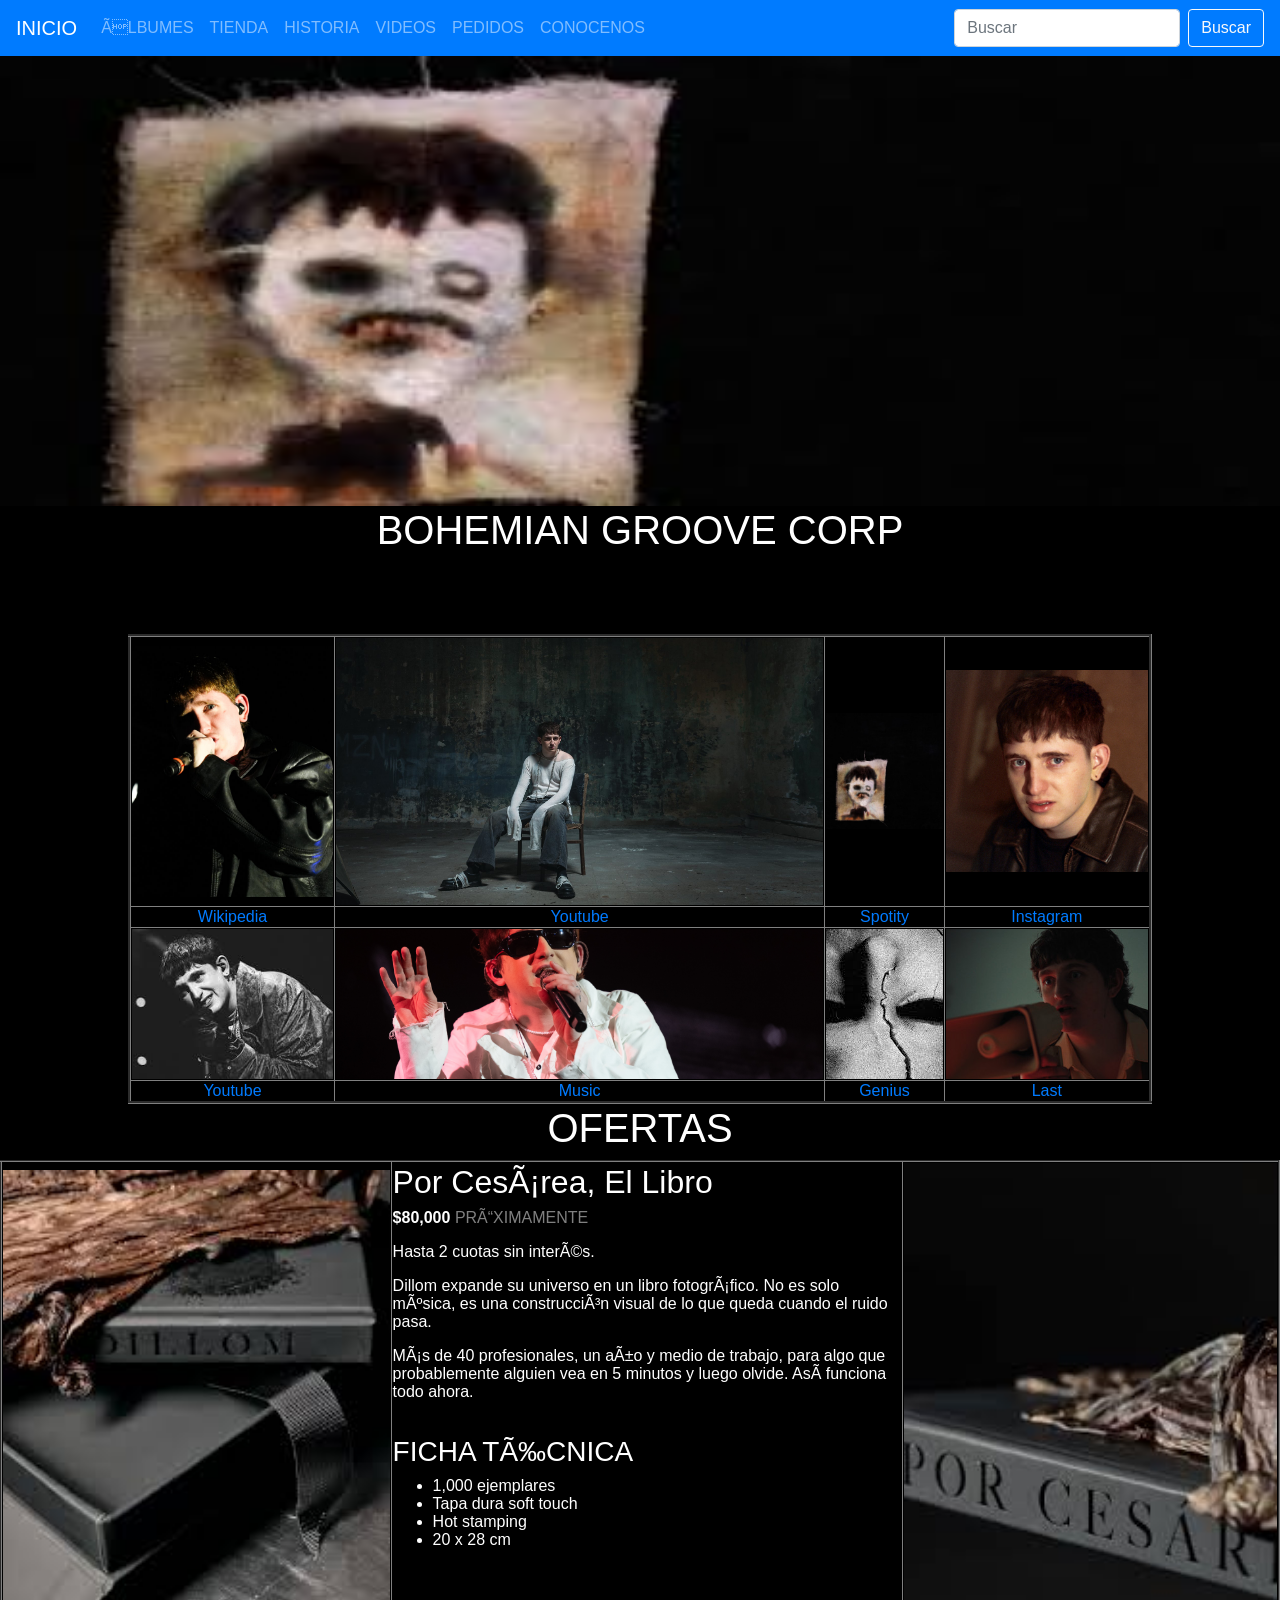
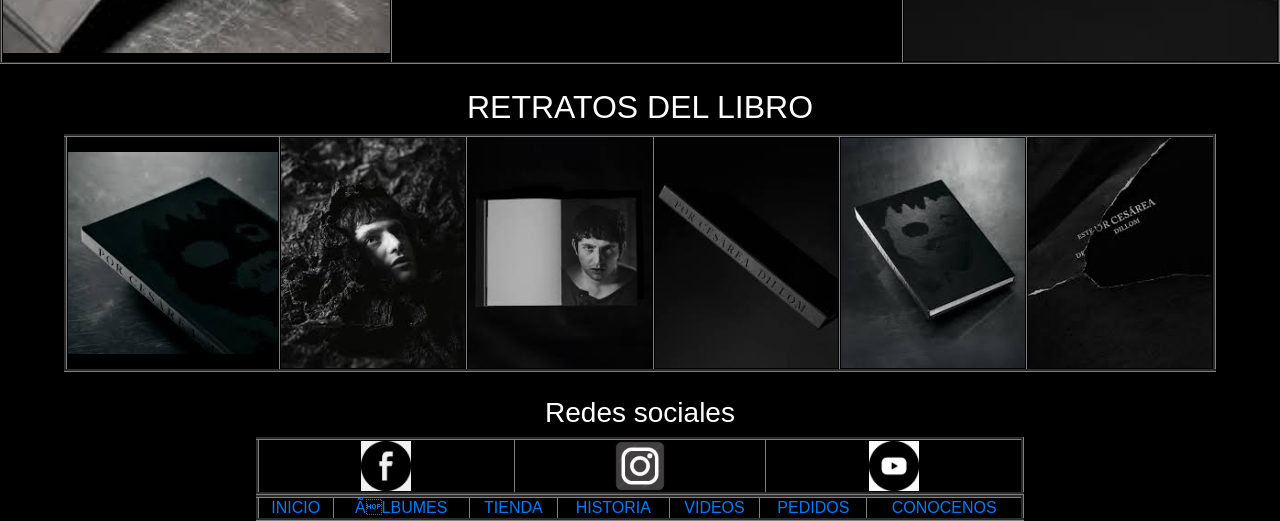
<file: index.html>
<html>
<head>
<title>BOHEMIAN GROOVE CORP</title>
<link rel="stylesheet" href="https://stackpath.bootstrapcdn.com/bootstrap/4.4.1/css/bootstrap.min.css"
 integrity="sha384-Vkoo8x4CGsO3+Hhxv8T/Q5PaXtkKtu6ug5TOeNV6gBiFeWPGFN9MuhOf23Q9Ifjh" crossorigin="anonymous">
<nav class="navbar navbar-expand-lg navbar-dark bg-primary">
  <a class="navbar-brand" href="index.html">INICIO</a>

  <button class="navbar-toggler" type="button" data-toggle="collapse" data-target="#navbarTogglerDemo02">
    <span class="navbar-toggler-icon"></span>
  </button>

  <div class="collapse navbar-collapse" id="navbarTogglerDemo02">
    <ul class="navbar-nav mr-auto mt-2 mt-lg-0">
      
      <li class="nav-item">
        <a class="nav-link" href="guerra1.html">ÁLBUMES</a>
      </li>

      <li class="nav-item">
        <a class="nav-link" href="guerra2.html">TIENDA</a>
      </li>

      <li class="nav-item">
        <a class="nav-link" href="guerra3.html">HISTORIA</a>
      </li>

      <li class="nav-item">
        <a class="nav-link" href="guerra4.html">VIDEOS</a>
      </li>

      <li class="nav-item">
        <a class="nav-link" href="guerra5.html">PEDIDOS</a>
      </li>

      <li class="nav-item">
        <a class="nav-link" href="practica 4.html">CONOCENOS</a>
      </li>


    </ul>

    <form class="form-inline my-2 my-lg-0">
      <input class="form-control mr-sm-2" type="search" placeholder="Buscar">
      <button class="btn btn-outline-light my-2 my-sm-0" type="submit">Buscar</button>
    </form>

  </div>
</nav>
<body bgcolor="black" text="white" style="background-color: #000000; color: #FFFFFF;">
<img src="imagenes/dillom.jpg" WIDTH="100%" height="50%" align="middle">
<h1 align="center">BOHEMIAN GROOVE CORP</h1>

<br><br>
<br>

<table width="80%" align="center" border="3">
<tr align="center">
    <td><img src="imagdillom/dillom23.jpeg" style="width:100%; height:auto;"></td>
    <td><img src="imagdillom/dillom20.jpg" style="width:100%; height:auto;"></td>
    <td><img src="imagdillom/cirugia.jpg" style="width:100%; height:auto;"></td>
    <td><img src="imagdillom/dillom28.jpg" style="width:100%; height:auto;"></td>
</tr>

<tr align="center">
   <td><a href="https://es.wikipedia.org/wiki/Dillom" target="_blank">Wikipedia</a></td>
   <td><a href="https://www.youtube.com/results?search_query=Dillom" target="_blank">Youtube</a></td>
   <td><a href="https://open.spotify.com/search/dillom" target="_blank">Spotity</a></td>
   <td><a href="https://www.instagram.com/rip.dillom/feed/" target="_blank">Instagram</a></td>
</tr>

<tr align="center">
    <td><img src="imagdillom/dillom30.jfif" style="width:100%; height:150px; object-fit:cover;"></td>
    <td><img src="imagdillom/dillom31.jpg" style="width:100%; height:150px; object-fit:cover;"></td>
    <td><img src="imagdillom/dillom29.jfif" style="width:100%; height:150px; object-fit:cover;"></td>
    <td><img src="imagdillom/dillom27.jfif" style="width:100%; height:150px; object-fit:cover;"></td>
</tr>

<tr align="center">
    <td><a href="https://www.youtube.com/@Dillom" target="_blank">Youtube</a></td>
    <td><a href="https://music.apple.com/search?term=dillom" target="_blank">Music</a></td>
    <td><a href="https://genius.com/artists/Dillom" target="_blank">Genius</a></td>
    <td><a href="https://www.last.fm/es/music/Dillom" target="_blank">Last</a></td>
</tr>
</table>

<h1 align="center">OFERTAS</h1>

<table width="100%" align="center" border="2">
<tr>

<td><img src="imagdillom/libro.jpg" width="100%"></td>

<td width="40%" valign="top">

<h2>Por Cesárea, El Libro</h2>

<p>
<b>$80,000</b> 
<font color="gray">PRÓXIMAMENTE</font>
</p>

<p>Hasta 2 cuotas sin interés.</p>

<p>
Dillom expande su universo en un libro fotográfico.  
No es solo música, es una construcción visual de lo que queda  
cuando el ruido pasa.
</p>

<p>
Más de 40 profesionales, un año y medio de trabajo,  
para algo que probablemente alguien vea en 5 minutos  
y luego olvide. Así funciona todo ahora.
</p>

<br>

<h3>FICHA TÉCNICA</h3>

<ul>
<li>1,000 ejemplares</li>
<li>Tapa dura soft touch</li>
<li>Hot stamping</li>
<li>20 x 28 cm</li>
</ul>

</td>

<td><img src="imagdillom/libro3.jpg" width="100%"></td>

</tr>
</table>

<br>

<h2 align="center">RETRATOS DEL LIBRO</h2>

<table width="90%" align="center" border="3">
<tr>
<td align="center"><img src="imagdillom/libro4.jpg" width="100%"></td>
<td align="center"><img src="imagdillom/libro5.jpg" width="100%"></td>
<td align="center"><img src="imagdillom/libro6.jpg" width="100%"></td>
<td align="center"><img src="imagdillom/libro7.jpg" width="100%"></td>
<td align="center"><img src="imagdillom/libro8.jpg" width="100%"></td>
<td align="center"><img src="imagdillom/libro9.jpg" width="100%"></td>
</tr>
</table>

<br>

<h3 align="center">Redes sociales</h3>

<table width="60%" align="center" border="3">
<tr align="center">
  <td>
    <a href="https://www.facebook.com/dillom666" target="_blank">
      <img src="imagdillom/face.png" width="50">
    </a>
  </td>
  <td>
    <a href="https://www.instagram.com/rip.dillom/" target="_blank">
      <img src="imagdillom/insta.png" width="50">
    </a>
  </td>
  <td>
    <a href="https://www.youtube.com/@dillom" target="_blank">
      <img src="imagdillom/you.png" width="50">
    </a>
  </td>
</tr>
</table>

<script src="https://code.jquery.com/jquery-3.4.1.slim.min.js" integrity="sha384-J6qa4849blE2+poT4WnyKhv5vZF5SrPo0iEjwBvKU7imGFAV0wwj1yYfoRSJoZ+n" crossorigin="anonymous"></script>
<script src="https://cdn.jsdelivr.net/npm/popper.js@1.16.0/dist/umd/popper.min.js" integrity="sha384-Q6E9RHvbIyZF5SrPo0iEjwBvKU7imGFAV0wwj1yYfoRSJoZ+n" crossorigin="anonymous"></script>
<script src="https://stackpath.bootstrapcdn.com/bootstrap/4.4.1/js/bootstrap.min.js" integrity="sha384-wfSDF2E50Y2D1uUdj0O3uMBJnjuUD4Ih7YwaYd1iqfktj0Uod8GCExl3Og8ifwB6" crossorigin="anonymous"></script>
<table width="60%" align="center" border="3">
        
  <tr align="center">
      <td><a href="index.html">INICIO</a></td>
      <td><a href="guerra1.html">ÁLBUMES</a></td>
      <td><a href="guerra2.html">TIENDA</a></td>
      <td><a href="guerra3.html">HISTORIA</a></td>
      <td><a href="guerra4.html">VIDEOS</a></td>
      <td><a href="guerra5.html">PEDIDOS</a></td>
      <td><a href="practica 4.html">CONOCENOS</a></td>
  </tr>

</table>
</body>
</html>
</file>
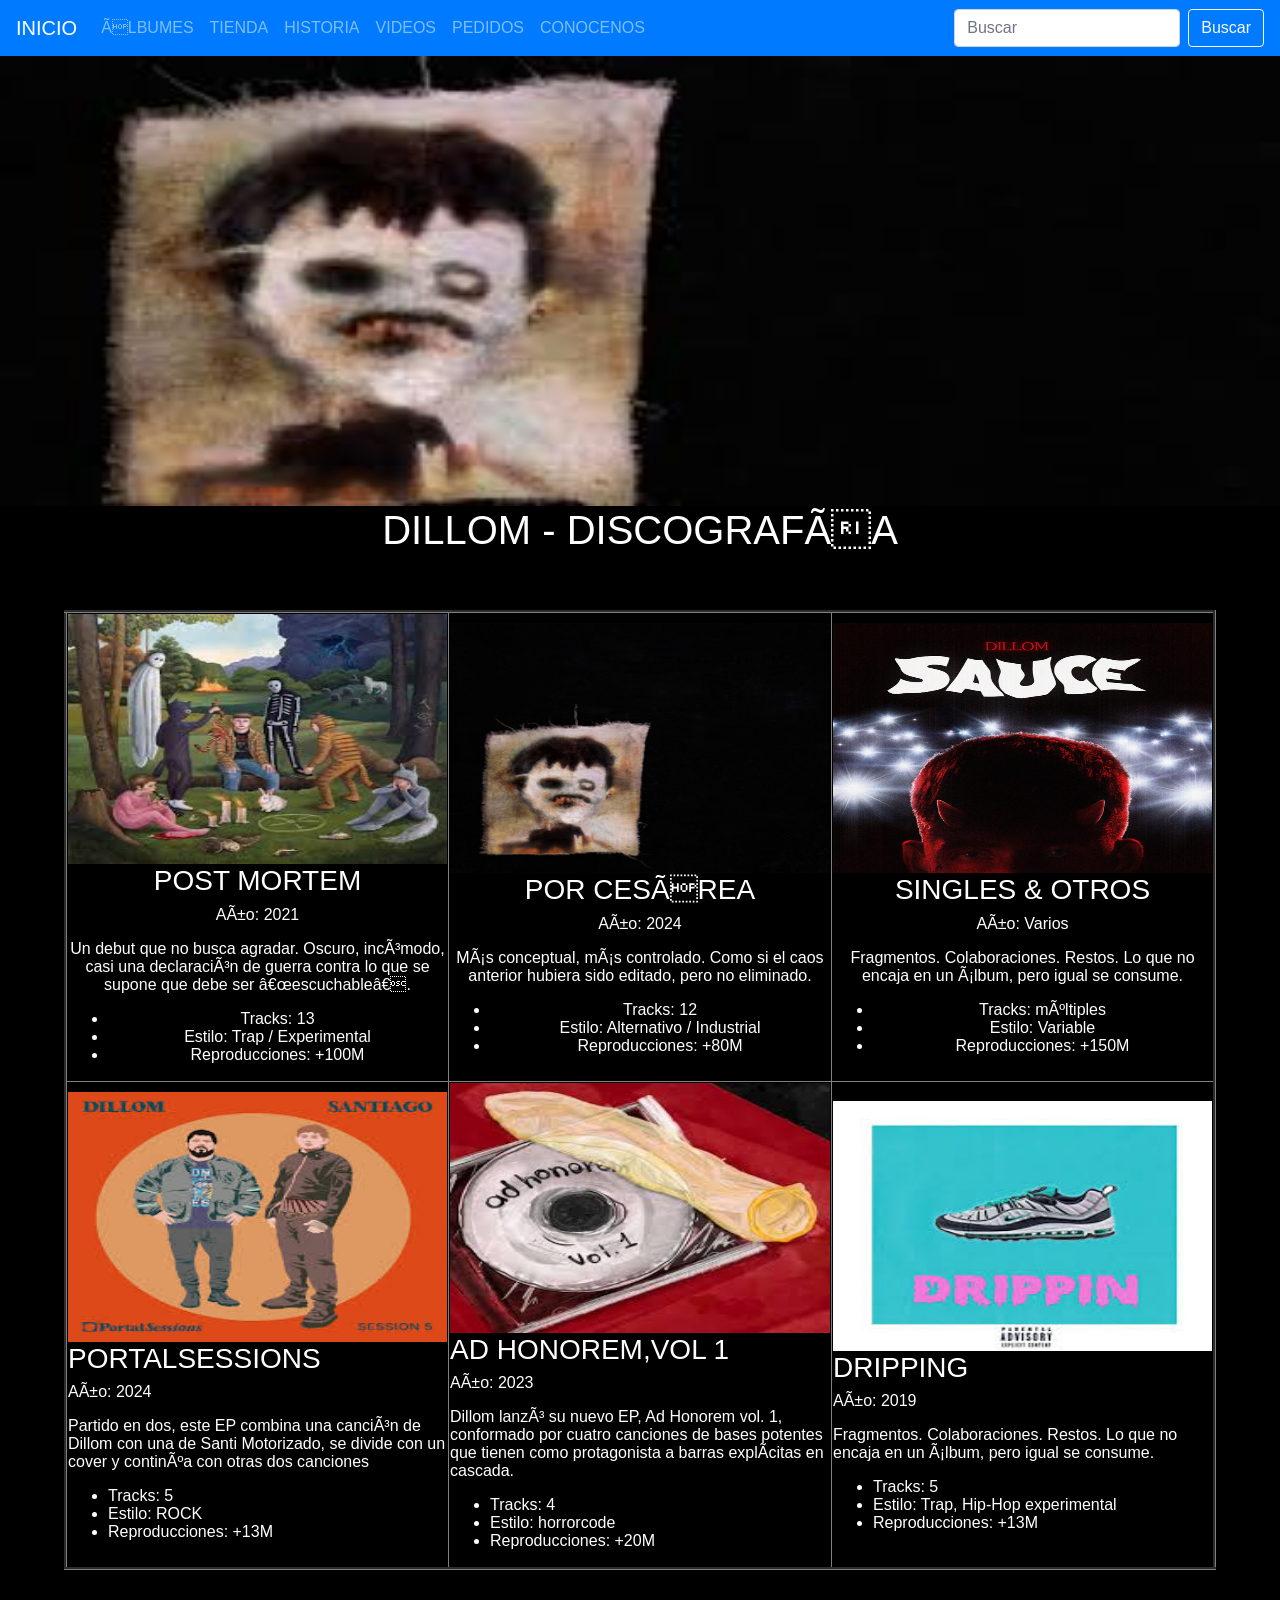
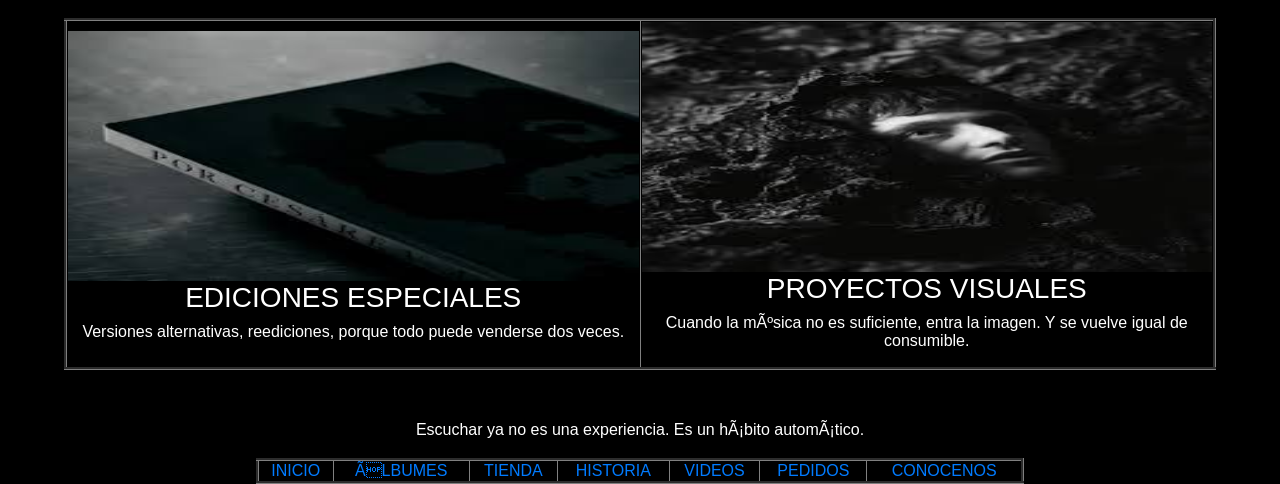
<file: guerra1.html>
<html>
<head>
    <title>Dillom | Álbumes</title>

    <link rel="stylesheet" href="https://stackpath.bootstrapcdn.com/bootstrap/4.4.1/css/bootstrap.min.css"
     integrity="sha384-Vkoo8x4CGsO3+Hhxv8T/Q5PaXtkKtu6ug5TOeNV6gBiFeWPGFN9MuhOf23Q9Ifjh" crossorigin="anonymous">

</head>

<body bgcolor="black" text="white" style="background-color: #000000; color: #FFFFFF;">

<nav class="navbar navbar-expand-lg navbar-dark bg-primary">
    <a class="navbar-brand" href="index.html">INICIO</a>
  
    <button class="navbar-toggler" type="button" data-toggle="collapse" data-target="#navbarTogglerDemo02">
      <span class="navbar-toggler-icon"></span>
    </button>
  
    <div class="collapse navbar-collapse" id="navbarTogglerDemo02">
      <ul class="navbar-nav mr-auto mt-2 mt-lg-0">
        
        <li class="nav-item">
          <a class="nav-link" href="guerra1.html">ÁLBUMES</a>
        </li>
  
        <li class="nav-item">
          <a class="nav-link" href="guerra2.html">TIENDA</a>
        </li>
  
        <li class="nav-item">
          <a class="nav-link" href="guerra3.html">HISTORIA</a>
        </li>
  
        <li class="nav-item">
          <a class="nav-link" href="guerra4.html">VIDEOS</a>
        </li>
  
        <li class="nav-item">
          <a class="nav-link" href="guerra5.html">PEDIDOS</a>
        </li>
        <li class="nav-item">
            <a class="nav-link" href="practica 4.html">CONOCENOS</a>
          </li>
      </ul>
  
      <form class="form-inline my-2 my-lg-0">
        <input class="form-control mr-sm-2" type="search" placeholder="Buscar">
        <button class="btn btn-outline-light my-2 my-sm-0" type="submit">Buscar</button>
      </form>
  
    </div>
</nav>

<img src="imagenes/dillom.jpg" WIDTH="100%" height="50%" align="middle">

<h1 align="center">DILLOM - DISCOGRAFÍA</h1>

<br><br>

<table width="90%" align="center" border="3">

<tr align="center">

<td width="33%">
    <a href="https://open.spotify.com/album/6jXQ5Z0h8jX0pV3hokW2N7" target="_blank">
        <img src="imagdillom/post.jpg" width="100%" height="250">
    </a>

    <h3>POST MORTEM</h3>
    <p>Año: 2021</p>

    <p>
        Un debut que no busca agradar.  
        Oscuro, incómodo, casi una declaración de guerra  
        contra lo que se supone que debe ser “escuchable”.
    </p>

    <ul>
        <li>Tracks: 13</li>
        <li>Estilo: Trap / Experimental</li>
        <li>Reproducciones: +100M</li>
    </ul>
</td>

<td width="33%">
    <a href="https://open.spotify.com/album/2lYk7sX9sYk9eZl3kV8C5E" target="_blank">
        <img src="imagdillom/cirugia.jpg" width="100%" height="250">
    </a>

    <h3>POR CESÁREA</h3>
    <p>Año: 2024</p>

    <p>
        Más conceptual, más controlado.  
        Como si el caos anterior hubiera sido editado,  
        pero no eliminado.
    </p>

    <ul>
        <li>Tracks: 12</li>
        <li>Estilo: Alternativo / Industrial</li>
        <li>Reproducciones: +80M</li>
    </ul>
</td>

<td width="33%">
    <a href="https://open.spotify.com/album/1XGGeqL0x9X1nXk6H5fY6M" target="_blank">
        <img src="imagdillom/sause.jpg" width="100%" height="250">
    </a>

    <h3>SINGLES & OTROS</h3>
    <p>Año: Varios</p>

    <p>
        Fragmentos. Colaboraciones. Restos.  
        Lo que no encaja en un álbum, pero igual se consume.
    </p>

    <ul>
        <li>Tracks: múltiples</li>
        <li>Estilo: Variable</li>
        <li>Reproducciones: +150M</li>
    </ul>
</td>
</tr>

<tr>
<td width="33%">
    <a href="https://open.spotify.com/album/6jXQ5Z0h8jX0pV3hokW2N7" target="_blank">
        <img src="imagdillom/portal.jpg" width="100%" height="250">
    </a>

    <h3>PORTALSESSIONS</h3>
    <p>Año: 2024</p>

    <p>
        Partido en dos, este EP combina una canción de Dillom 
        con una de Santi Motorizado, se divide con un cover y 
        continúa con otras dos canciones
    </p>

    <ul>
        <li>Tracks: 5</li>
        <li>Estilo: ROCK</li>
        <li>Reproducciones: +13M</li>
    </ul>
</td>

<td width="33%">
    <a href="https://open.spotify.com/album/2lYk7sX9sYk9eZl3kV8C5E" target="_blank">
        <img src="imagdillom/honorem.jpg" width="100%" height="250">
    </a>

    <h3>AD HONOREM,VOL 1</h3>
    <p>Año: 2023</p>

    <p>
        Dillom lanzó su nuevo EP, Ad Honorem vol. 1,
        conformado por cuatro canciones de bases potentes
        que tienen como protagonista a barras explícitas en cascada.
    </p>

    <ul>
        <li>Tracks: 4</li>
        <li>Estilo: horrorcode</li>
        <li>Reproducciones: +20M</li>
    </ul>
</td>

<td width="33%">
    <a href="https://open.spotify.com/album/1XGGeqL0x9X1nXk6H5fY6M" target="_blank">
        <img src="imagdillom/dripping.jpg" width="100%" height="250">
    </a>

    <h3>DRIPPING</h3>
    <p>Año: 2019</p>

    <p>
        Fragmentos. Colaboraciones. Restos.  
        Lo que no encaja en un álbum, pero igual se consume.
    </p>

    <ul>
        <li>Tracks: 5 </li>
        <li>Estilo: Trap, Hip-Hop experimental</li>
        <li>Reproducciones: +13M</li>
    </ul>
</td>

</tr>
</table>

<br><br>

<table width="90%" align="center" border="3">

<tr align="center">

<td width="50%">
    <a href="https://open.spotify.com/" target="_blank">
        <img src="imagdillom/libro4.jpg" width="100%" height="250">
    </a>

    <h3>EDICIONES ESPECIALES</h3>

    <p>
        Versiones alternativas, reediciones,  
        porque todo puede venderse dos veces.
    </p>
</td>

<td width="50%">
    <a href="https://open.spotify.com/" target="_blank">
        <img src="imagdillom/libro5.jpg" width="100%" height="250">
    </a>

    <h3>PROYECTOS VISUALES</h3>

    <p>
        Cuando la música no es suficiente,  
        entra la imagen.  
        Y se vuelve igual de consumible.
    </p>
</td>

</tr>
</table>

<br><br>

<p align="center">
    Escuchar ya no es una experiencia.  
    Es un hábito automático.
</p>

<script src="https://code.jquery.com/jquery-3.4.1.slim.min.js"></script>
<script src="https://cdn.jsdelivr.net/npm/popper.js@1.16.0/dist/umd/popper.min.js"></script>
<script src="https://stackpath.bootstrapcdn.com/bootstrap/4.4.1/js/bootstrap.min.js"></script>

<table width="60%" align="center" border="3">
        
    <tr align="center">
        <td><a href="index.html">INICIO</a></td>
        <td><a href="guerra1.html">ÁLBUMES</a></td>
        <td><a href="guerra2.html">TIENDA</a></td>
        <td><a href="guerra3.html">HISTORIA</a></td>
        <td><a href="guerra4.html">VIDEOS</a></td>
        <td><a href="guerra5.html">PEDIDOS</a></td>
        <td><a href="practica 4.html">CONOCENOS</a></td>
    </tr>
  
  </table>

</body>
</html>
</file>
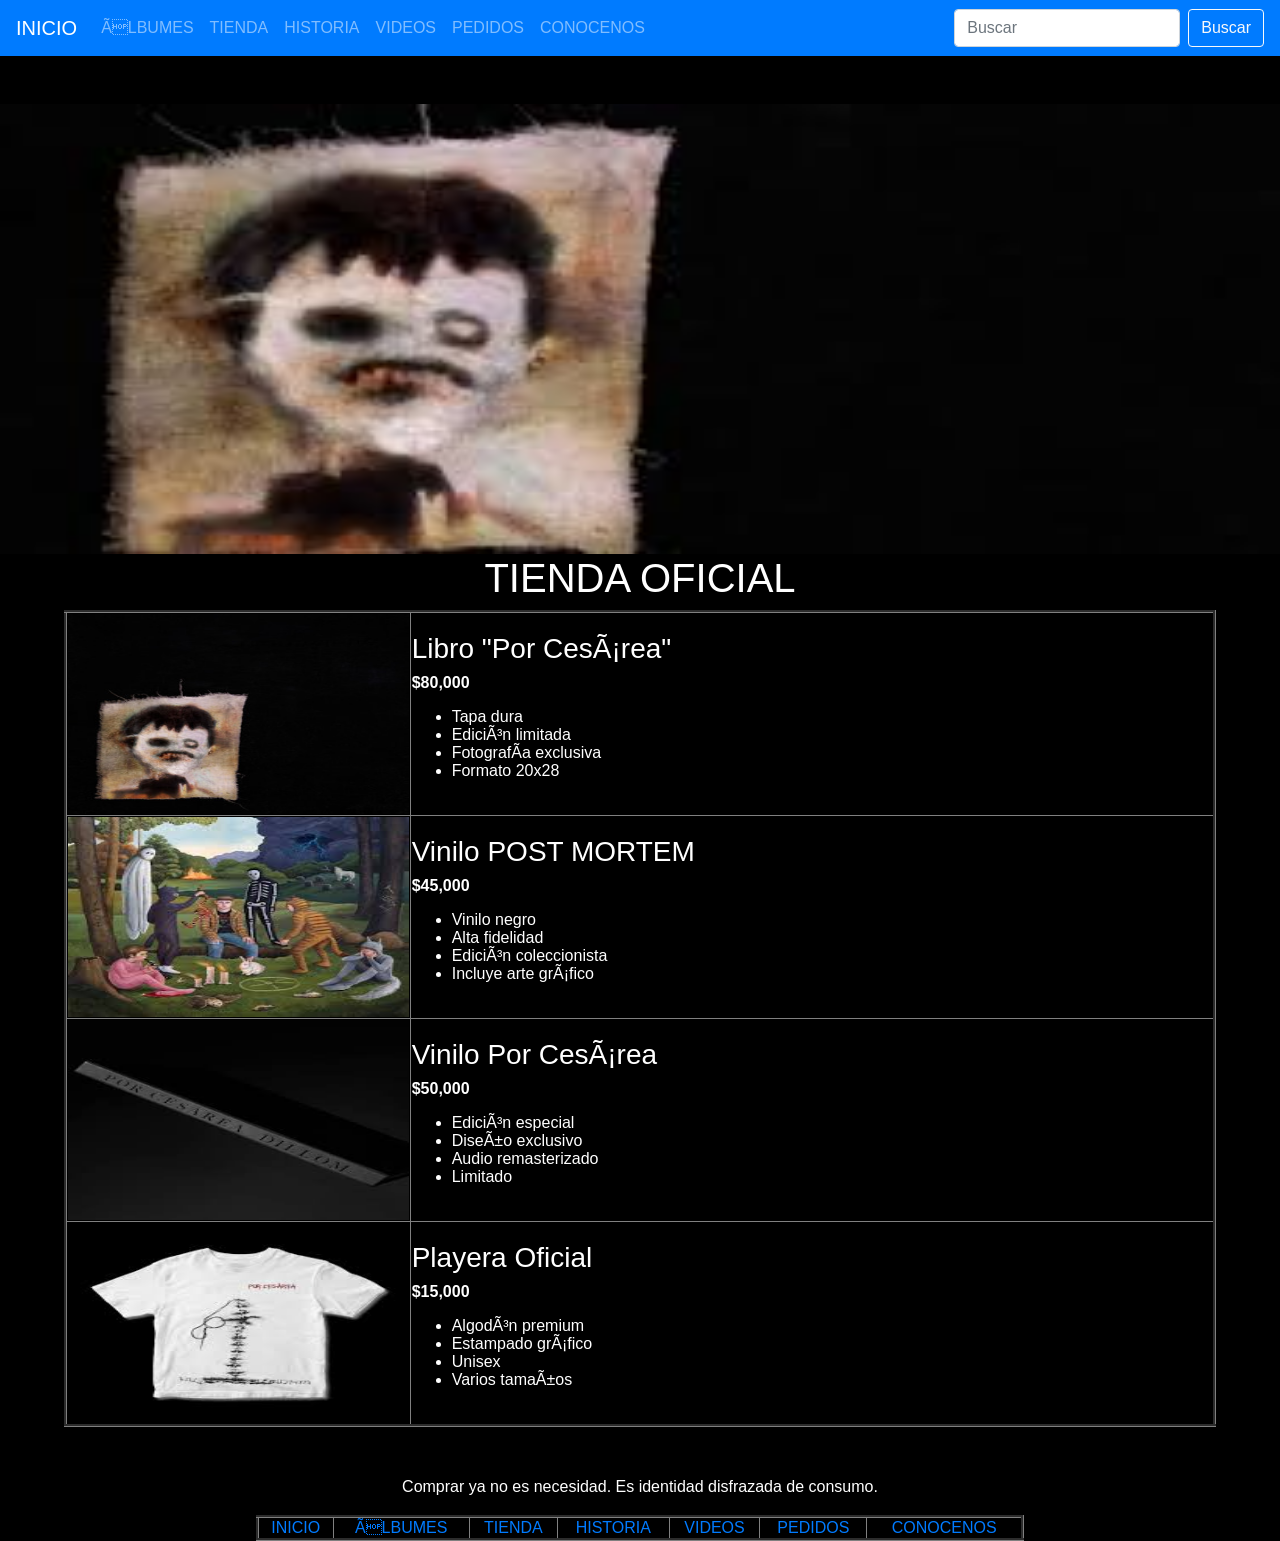
<file: guerra2.html>
<html>
<head>
    <title>Dillom | Tienda</title>

    <link rel="stylesheet" href="https://stackpath.bootstrapcdn.com/bootstrap/4.4.1/css/bootstrap.min.css" 
    integrity="sha384-Vkoo8x4CGsO3+Hhxv8T/Q5PaXtkKtu6ug5TOeNV6gBiFeWPGFN9MuhOf23Q9Ifjh" crossorigin="anonymous">

</head>

<body bgcolor="black" text="white" style="background-color: #000000; color: #FFFFFF;">

<nav class="navbar navbar-expand-lg navbar-dark bg-primary">
    <a class="navbar-brand" href="index.html">INICIO</a>
  
    <button class="navbar-toggler" type="button" data-toggle="collapse" data-target="#navbarTogglerDemo02">
      <span class="navbar-toggler-icon"></span>
    </button>
  
    <div class="collapse navbar-collapse" id="navbarTogglerDemo02">
      <ul class="navbar-nav mr-auto mt-2 mt-lg-0">
        
        <li class="nav-item">
          <a class="nav-link" href="guerra1.html">ÁLBUMES</a>
        </li>
  
        <li class="nav-item">
          <a class="nav-link" href="guerra2.html">TIENDA</a>
        </li>
  
        <li class="nav-item">
          <a class="nav-link" href="guerra3.html">HISTORIA</a>
        </li>
  
        <li class="nav-item">
          <a class="nav-link" href="guerra4.html">VIDEOS</a>
        </li>
  
        <li class="nav-item">
          <a class="nav-link" href="guerra5.html">PEDIDOS</a>
        </li>
        <li class="nav-item">
            <a class="nav-link" href="practica 4.html">CONOCENOS</a>
          </li>
      </ul>
  
      <form class="form-inline my-2 my-lg-0">
        <input class="form-control mr-sm-2" type="search" placeholder="Buscar">
        <button class="btn btn-outline-light my-2 my-sm-0" type="submit">Buscar</button>
      </form>
  
    </div>
</nav>

<br><br>

<img src="imagenes/dillom.jpg" WIDTH="100%" height="50%" align="middle">

<h1 align="center">TIENDA OFICIAL</h1>

<table width="90%" align="center" border="3">

<tr>
    <td width="30%">
        <img src="imagdillom/cirugia.jpg" width="100%" height="200">
    </td>
    <td width="70%">
        <h3>Libro "Por Cesárea"</h3>
        <p><b>$80,000</b></p>
        <ul>
            <li>Tapa dura</li>
            <li>Edición limitada</li>
            <li>Fotografía exclusiva</li>
            <li>Formato 20x28</li>
        </ul>
    </td>
</tr>

<tr>
    <td>
        <img src="imagdillom/post.jpg" width="100%" height="200">
    </td>
    <td>
        <h3>Vinilo POST MORTEM</h3>
        <p><b>$45,000</b></p>
        <ul>
            <li>Vinilo negro</li>
            <li>Alta fidelidad</li>
            <li>Edición coleccionista</li>
            <li>Incluye arte gráfico</li>
        </ul>
    </td>
</tr>

<tr>
    <td>
        <img src="imagdillom/libro7.jpg" width="100%" height="200">
    </td>
    <td>
        <h3>Vinilo Por Cesárea</h3>
        <p><b>$50,000</b></p>
        <ul>
            <li>Edición especial</li>
            <li>Diseño exclusivo</li>
            <li>Audio remasterizado</li>
            <li>Limitado</li>
        </ul>
    </td>
</tr>

<tr>
    <td>
        <img src="imagdillom/yera.jfif" width="100%" height="200">
    </td>
    <td>
        <h3>Playera Oficial</h3>
        <p><b>$15,000</b></p>
        <ul>
            <li>Algodón premium</li>
            <li>Estampado gráfico</li>
            <li>Unisex</li>
            <li>Varios tamaños</li>
        </ul>
    </td>
</tr>

</table>

<br><br>

<p align="center">
    Comprar ya no es necesidad.  
    Es identidad disfrazada de consumo.
</p>

<script src="https://code.jquery.com/jquery-3.4.1.slim.min.js"></script>
<script src="https://cdn.jsdelivr.net/npm/popper.js@1.16.0/dist/umd/popper.min.js"></script>
<script src="https://stackpath.bootstrapcdn.com/bootstrap/4.4.1/js/bootstrap.min.js"></script>

<table width="60%" align="center" border="3">
        
    <tr align="center">
        <td><a href="index.html">INICIO</a></td>
        <td><a href="guerra1.html">ÁLBUMES</a></td>
        <td><a href="guerra2.html">TIENDA</a></td>
        <td><a href="guerra3.html">HISTORIA</a></td>
        <td><a href="guerra4.html">VIDEOS</a></td>
        <td><a href="guerra5.html">PEDIDOS</a></td>
        <td><a href="practica 4.html">CONOCENOS</a></td>
    </tr>
  
  </table>
</body>
</html>
</file>
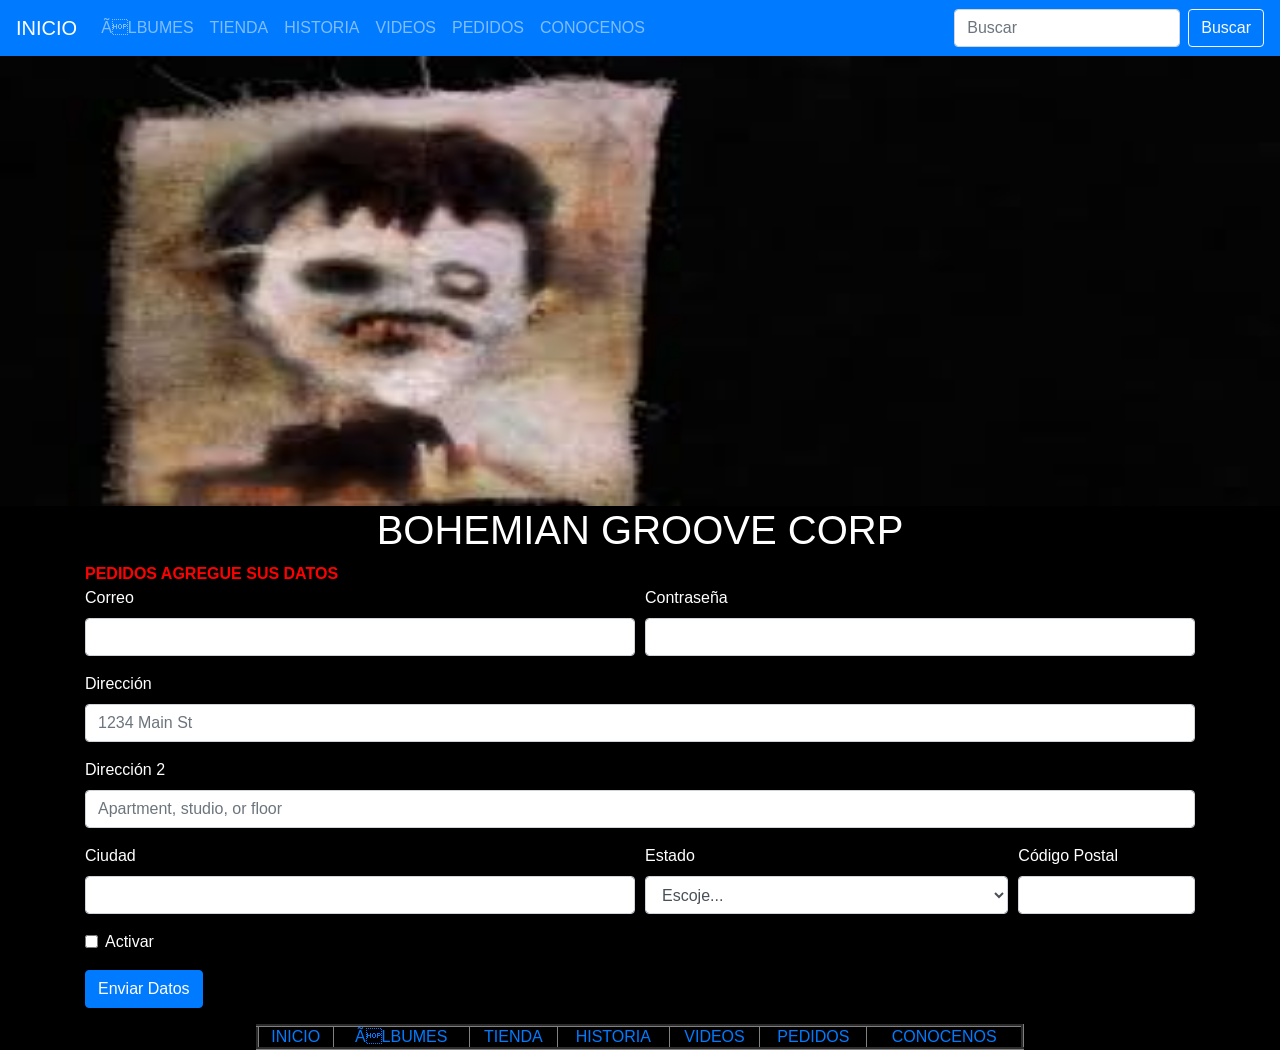
<file: guerra5.html>
<html>
<head>
<title>PEDIDOS</title>
<link rel="stylesheet" href="https://stackpath.bootstrapcdn.com/bootstrap/4.4.1/css/bootstrap.min.css"
 integrity="sha384-Vkoo8x4CGsO3+Hhxv8T/Q5PaXtkKtu6ug5TOeNV6gBiFeWPGFN9MuhOf23Q9Ifjh" crossorigin="anonymous">
 <nav class="navbar navbar-expand-lg navbar-dark bg-primary">
  <a class="navbar-brand" href="index.html">INICIO</a>

  <button class="navbar-toggler" type="button" data-toggle="collapse" data-target="#navbarTogglerDemo02" aria-controls="navbarTogglerDemo02" aria-expanded="false" aria-label="Toggle navigation">
    <span class="navbar-toggler-icon"></span>
  </button>

  <div class="collapse navbar-collapse" id="navbarTogglerDemo02">
    <ul class="navbar-nav mr-auto mt-2 mt-lg-0">
      
      <li class="nav-item">
        <a class="nav-link" href="guerra1.html">ÁLBUMES</a>
      </li>

      <li class="nav-item">
        <a class="nav-link" href="guerra2.html">TIENDA</a>
      </li>

      <li class="nav-item">
        <a class="nav-link" href="guerra3.html">HISTORIA</a>
      </li>

      <li class="nav-item">
        <a class="nav-link" href="guerra4.html">VIDEOS</a>
      </li>

      <li class="nav-item">
        <a class="nav-link" href="guerra5.html">PEDIDOS</a>
      </li>
      <li class="nav-item">
        <a class="nav-link" href="practica 4.html">CONOCENOS</a>
      </li>
    </ul>

    <form class="form-inline my-2 my-lg-0">
      <input class="form-control mr-sm-2" type="search" placeholder="Buscar">
      <button class="btn btn-outline-light my-2 my-sm-0" type="submit">Buscar</button>
    </form>

  </div>
</nav>
<body bgcolor="black" text="white"></body>
<body style="background-color: #000000; color: #FFFFFF;"></body>
<img src="imagenes/dillom.jpg"  WIDTH="100%" height="50%" ALING="MIDLE">
<h1 align="center">BOHEMIAN GROOVE CORP</h1>
<div class="container">
    <div class="row">
      <div class="col">
      <font zise="10" color="red"><b>PEDIDOS AGREGUE SUS DATOS</b></font>
  <form>
    <div class="form-row">
      <div class="form-group col-md-6">
        <label for="inputEmail4">Correo</label>
        <input type="email" class="form-control" id="inputEmail4">
      </div>
      <div class="form-group col-md-6">
        <label for="inputPassword4">Contrase&ntilde;a</label>
        <input type="password" class="form-control" id="inputPassword4">
      </div>
    </div>
    <div class="form-group">
      <label for="inputAddress">Direcci&oacute;n</label>
      <input type="text" class="form-control" id="inputAddress" placeholder="1234 Main St">
    </div>
    <div class="form-group">
      <label for="inputAddress2">Direcci&oacute;n 2</label>
      <input type="text" class="form-control" id="inputAddress2" placeholder="Apartment, studio, or floor">
    </div>
    <div class="form-row">
      <div class="form-group col-md-6">
        <label for="inputCity">Ciudad</label>
        <input type="text" class="form-control" id="inputCity">
      </div>
      <div class="form-group col-md-4">
        <label for="inputState">Estado</label>
        <select id="inputState" class="form-control">
          <option selected>Escoje...</option>
          <option>...</option>
        </select>
      </div>
      <div class="form-group col-md-2">
        <label for="inputZip">C&oacute;digo Postal</label>
        <input type="text" class="form-control" id="inputZip">
      </div>
    </div>
    <div class="form-group">
      <div class="form-check">
        <input class="form-check-input" type="checkbox" id="gridCheck">
        <label class="form-check-label" for="gridCheck">
          Activar
        </label>
      </div>
    </div>
    <button type="submit" class="btn btn-primary">Enviar Datos</button>
  </form>
   </div>
  </div>
  </div>
  <table width="60%" align="center" border="3">
        
    <tr align="center">
        <td><a href="index.html">INICIO</a></td>
        <td><a href="guerra1.html">ÁLBUMES</a></td>
        <td><a href="guerra2.html">TIENDA</a></td>
        <td><a href="guerra3.html">HISTORIA</a></td>
        <td><a href="guerra4.html">VIDEOS</a></td>
        <td><a href="guerra5.html">PEDIDOS</a></td>
        <td><a href="practica 4.html">CONOCENOS</a></td>
    </tr>
  
  </table>
</head>
</file>
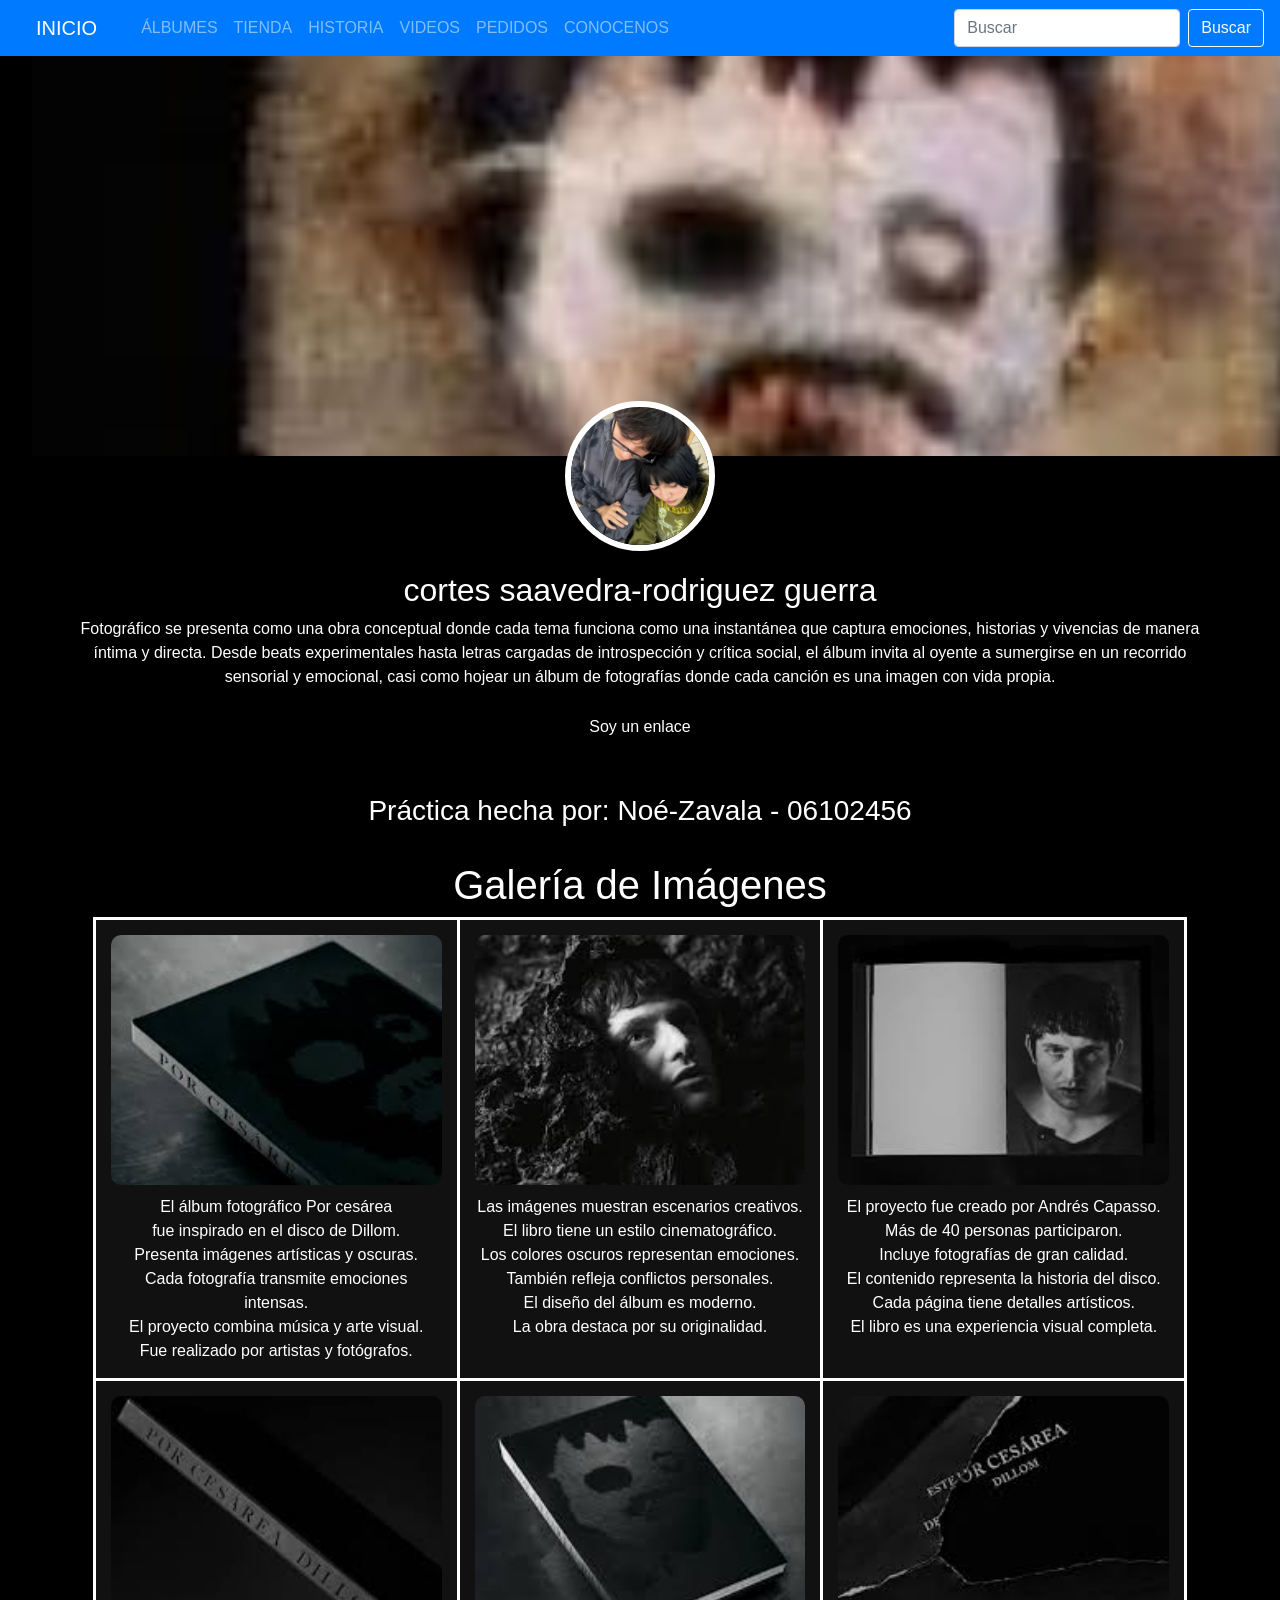
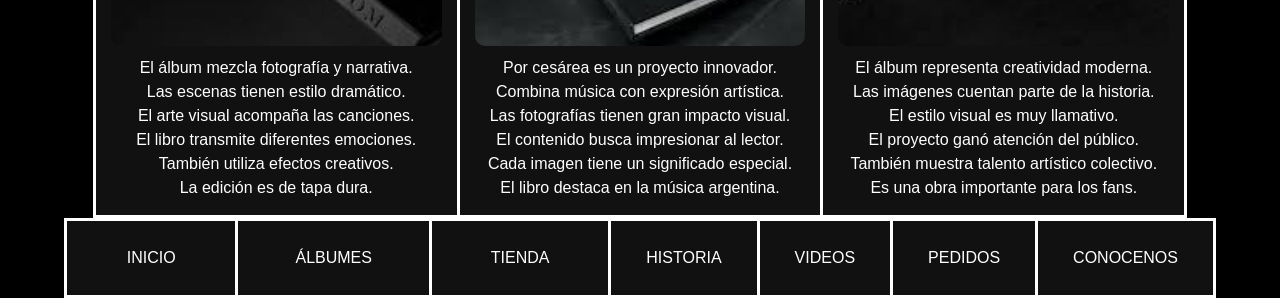
<file: practica 4.html>
<!DOCTYPE html>
<html lang="en">
<head>
    <meta charset="UTF-8">
    <meta name="viewport" content="width=device-width, initial-scale=1.0">
    <title>Práctica 4 - Biografía</title>
    <link rel="stylesheet" href="CSS/estilos.css">
</head>
    <link rel="stylesheet" href="https://stackpath.bootstrapcdn.com/bootstrap/4.4.1/css/bootstrap.min.css"
 integrity="sha384-Vkoo8x4CGsO3+Hhxv8T/Q5PaXtkKtu6ug5TOeNV6gBiFeWPGFN9MuhOf23Q9Ifjh" crossorigin="anonymous">
<nav class="navbar navbar-expand-lg navbar-dark bg-primary">
  <a class="navbar-brand" href="index.html">INICIO</a>

  <button class="navbar-toggler" type="button" data-toggle="collapse" data-target="#navbarTogglerDemo02">
    <span class="navbar-toggler-icon"></span>
  </button>

  <div class="collapse navbar-collapse" id="navbarTogglerDemo02">
    <ul class="navbar-nav mr-auto mt-2 mt-lg-0">
      
      <li class="nav-item">
        <a class="nav-link" href="guerra1.html">ÁLBUMES</a>
      </li>

      <li class="nav-item">
        <a class="nav-link" href="guerra2.html">TIENDA</a>
      </li>

      <li class="nav-item">
        <a class="nav-link" href="guerra3.html">HISTORIA</a>
      </li>

      <li class="nav-item">
        <a class="nav-link" href="guerra4.html">VIDEOS</a>
      </li>

      <li class="nav-item">
        <a class="nav-link" href="guerra5.html">PEDIDOS</a>
      </li>

      <li class="nav-item">
        <a class="nav-link" href="practica 4.html">CONOCENOS</a>
      </li>

    </ul>

    <form class="form-inline my-2 my-lg-0">
      <input class="form-control mr-sm-2" type="search" placeholder="Buscar">
      <button class="btn btn-outline-light my-2 my-sm-0" type="submit">Buscar</button>
    </form>

  </div>
  </nav>
   

<body>

    <div class="contenedor">
        <header>
        
        </header>

        <main>

            <div class="foto">
                <img src="imagenes/humanos.PNG" alt="">
            </div>

            <div class="texto">
                <h2>cortes saavedra-rodriguez guerra</h2>
                <p>Fotográfico se presenta como una obra conceptual donde cada tema funciona como una instantánea que captura emociones, historias y vivencias de manera íntima y directa. Desde beats experimentales hasta letras cargadas de introspección y crítica social, el álbum invita al oyente a sumergirse en un recorrido sensorial y emocional, casi como hojear un álbum de fotografías donde cada canción es una imagen con vida propia.</p>
                <p></p>

                <a href="#">Soy un enlace</a>
            </div>

        </main>

        <footer>
            <h3>Práctica hecha por: Noé-Zavala - 06102456</h3>
        </footer>
    <style>

        body{
            background-color: black;
            color: white;
            font-family: Arial, sans-serif;
            text-align: center;
        }

        .contenedor{
            width: 95%;
            margin: auto;
        }

        table{
            width: 90%;
            margin: auto;
            border-collapse: collapse;
        }

        td{
            width: 33%;
            border: 3px solid white;
            text-align: center;
            padding: 15px;
            background-color: #111;
            vertical-align: top;
            color: white;
        }

        img{
            width: 100%;
            height: 250px;
            object-fit: cover;
            border-radius: 10px;
            margin-bottom: 10px;
        }

        h1,h2,h3,a{
            color: white;
        }

    </style>



        <h1>Galería de Imágenes</h1>

        <table width="90%" border="3" align="center">

            <tr>

                <td align="center">

                    <img src="imagdillom/libro4.jpg" width="100%">

                    El álbum fotográfico Por cesárea<br>
                    fue inspirado en el disco de Dillom.<br>
                    Presenta imágenes artísticas y oscuras.<br>
                    Cada fotografía transmite emociones intensas.<br>
                    El proyecto combina música y arte visual.<br>
                    Fue realizado por artistas y fotógrafos.

                </td>

                <td align="center">

                    <img src="imagdillom/libro5.jpg" width="100%">

                    Las imágenes muestran escenarios creativos.<br>
                    El libro tiene un estilo cinematográfico.<br>
                    Los colores oscuros representan emociones.<br>
                    También refleja conflictos personales.<br>
                    El diseño del álbum es moderno.<br>
                    La obra destaca por su originalidad.

                </td>

                <td align="center">

                    <img src="imagdillom/libro6.jpg" width="100%">

                    El proyecto fue creado por Andrés Capasso.<br>
                    Más de 40 personas participaron.<br>
                    Incluye fotografías de gran calidad.<br>
                    El contenido representa la historia del disco.<br>
                    Cada página tiene detalles artísticos.<br>
                    El libro es una experiencia visual completa.

                </td>

            </tr>

            <tr>

                <td align="center">

                    <img src="imagdillom/libro7.jpg" width="100%">

                    El álbum mezcla fotografía y narrativa.<br>
                    Las escenas tienen estilo dramático.<br>
                    El arte visual acompaña las canciones.<br>
                    El libro transmite diferentes emociones.<br>
                    También utiliza efectos creativos.<br>
                    La edición es de tapa dura.

                </td>

                <td align="center">

                    <img src="imagdillom/libro8.jpg" width="100%">

                    Por cesárea es un proyecto innovador.<br>
                    Combina música con expresión artística.<br>
                    Las fotografías tienen gran impacto visual.<br>
                    El contenido busca impresionar al lector.<br>
                    Cada imagen tiene un significado especial.<br>
                    El libro destaca en la música argentina.

                </td>

                <td align="center">

                    <img src="imagdillom/libro9.jpg" width="100%">

                    El álbum representa creatividad moderna.<br>
                    Las imágenes cuentan parte de la historia.<br>
                    El estilo visual es muy llamativo.<br>
                    El proyecto ganó atención del público.<br>
                    También muestra talento artístico colectivo.<br>
                    Es una obra importante para los fans.

                </td>

            </tr>

        </table>

    </div>
    <script src="https://code.jquery.com/jquery-3.4.1.slim.min.js" integrity="sha384-J6qa4849blE2+poT4WnyKhv5vZF5SrPo0iEjwBvKU7imGFAV0wwj1yYfoRSJoZ+n" crossorigin="anonymous"></script>
    <script src="https://cdn.jsdelivr.net/npm/popper.js@1.16.0/dist/umd/popper.min.js" integrity="sha384-Q6E9RHvbIyZF5SrPo0iEjwBvKU7imGFAV0wwj1yYfoRSJoZ+n" crossorigin="anonymous"></script>
    <script src="https://stackpath.bootstrapcdn.com/bootstrap/4.4.1/js/bootstrap.min.js" integrity="sha384-wfSDF2E50Y2D1uUdj0O3uMBJnjuUD4Ih7YwaYd1iqfktj0Uod8GCExl3Og8ifwB6" crossorigin="anonymous"></script>
    <table width="60%" align="center" border="3">
            
      <tr align="center">
          <td><a href="index.html">INICIO</a></td>
          <td><a href="guerra1.html">ÁLBUMES</a></td>
          <td><a href="guerra2.html">TIENDA</a></td>
          <td><a href="guerra3.html">HISTORIA</a></td>
          <td><a href="guerra4.html">VIDEOS</a></td>
          <td><a href="guerra5.html">PEDIDOS</a></td>
          <td><a href="practica 4.html">CONOCENOS</a></td>
      </tr>
    
    </table>
</body>
</html>
</file>
<file: CSS/estilos.css>
{
    padding; 0;
    margin; 0;
    box-sizing: border-box;
}

body{
    font-family: "calibri light";
  
}
.contenedor{
    background: rgb(0, 0, 0);
    width: 80%;
    margin: auto;
}
header{
    height: 400px;
    width: 2500px;
    background-image: url("../imagenes/dillom.jpg");
    background-position: center;
    background-size: cover; 
}
main{
    background: rgb(0, 0, 0);
    padding: 20px 30px;
    text-align: center;
}
main .foto{
    width: 150px;
    height: 150px;
    border-radius: 50%;
    margin: -75px auto 20px auto;
    border: 6px solid #ffffff;
}
main .foto img{
    width: 100%;
    height: 100%;
    border-radius: 50%;
}
footer{
    background: rgb(0, 0, 0);
    text-align: center;
    padding: 25px;
    color: #ffffff
}
a{
    display: inline-block;
    padding: 10px 20px;
    border-radius: 50px;
    background: rgb(0, 0, 0)l;
    color: #ffffff;
    border-radius: 20px;
}
</file>
